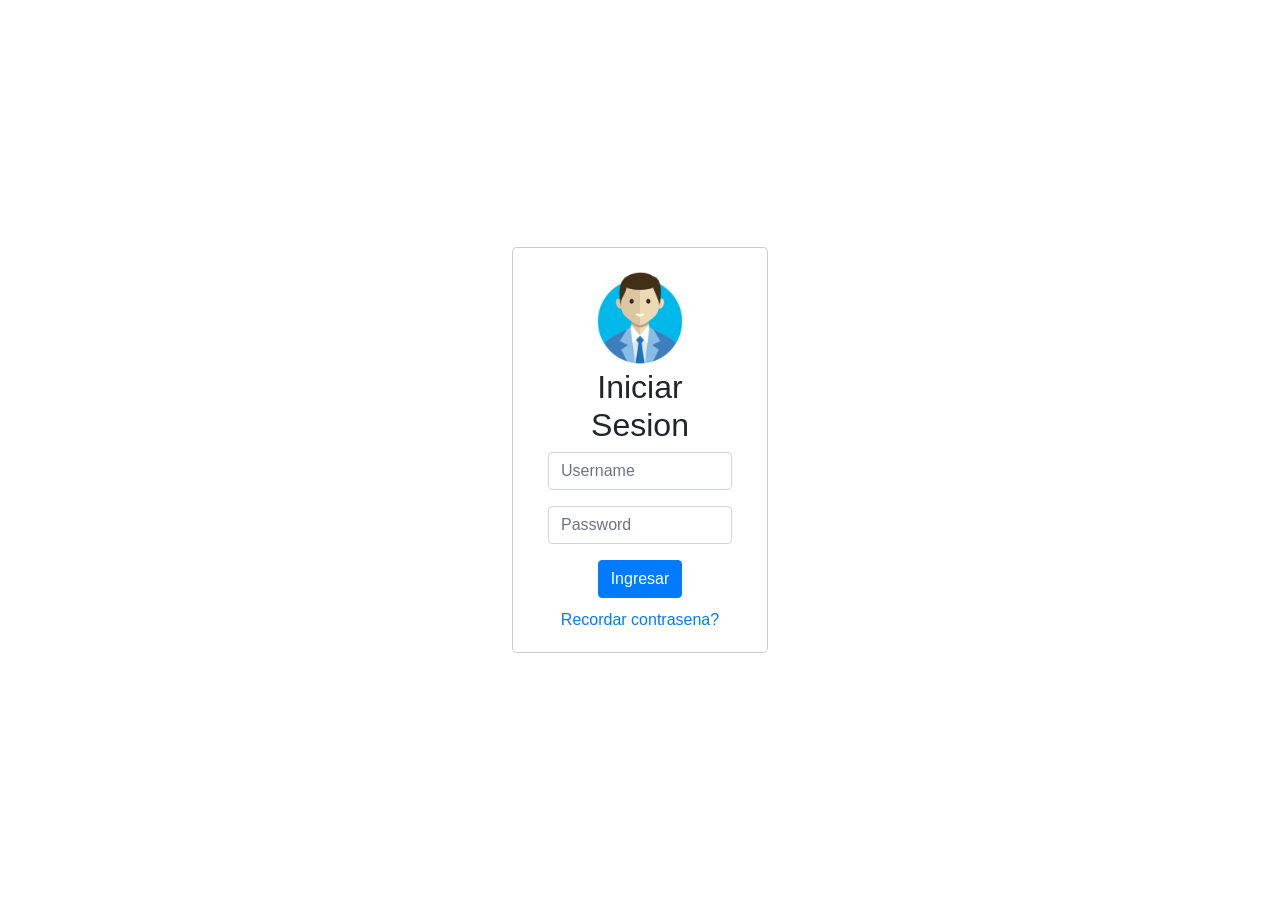
<file: index.html>
<html>
    <head>
        <link rel="stylesheet" href="https://stackpath.bootstrapcdn.com/bootstrap/4.5.0/css/bootstrap.min.css" integrity="sha384-9aIt2nRpC12Uk9gS9baDl411NQApFmC26EwAOH8WgZl5MYYxFfc+NcPb1dKGj7Sk" crossorigin="anonymous">
        <title>Login </title>
        <link rel="stylesheet" href="login.css" type="text/css">
    </head>
    <body>
        <div class="text-center container1">
            <div class="log-in">
                <div class="modal-content">
                    <div class="col-12 user-img">
                        <img src="assets/avatar1.png" id="avatar"/>
                    </div>
                    <form class="col-12">
                        <h2>Iniciar Sesion</h2>
                        <div class="form-group" id="user-group">
                            <input type="text" class="form-control" placeholder="Username" required>
                        </div>
                        <div class="form-group" id="contrasena-group">
                            <input type="password" class="form-control" placeholder="Password" required>
                        </div>
                        <button type="submit" class="btn btn-primary ingresar">Ingresar</button>
                    </form>
                    <div class="col-12 forgot">
                        <a href="#">Recordar contrasena?</a>
                    </div>
                </div>
            </div>
        </div>
        
    </body>
    <script src="main.js"></script>
</html>
</file>
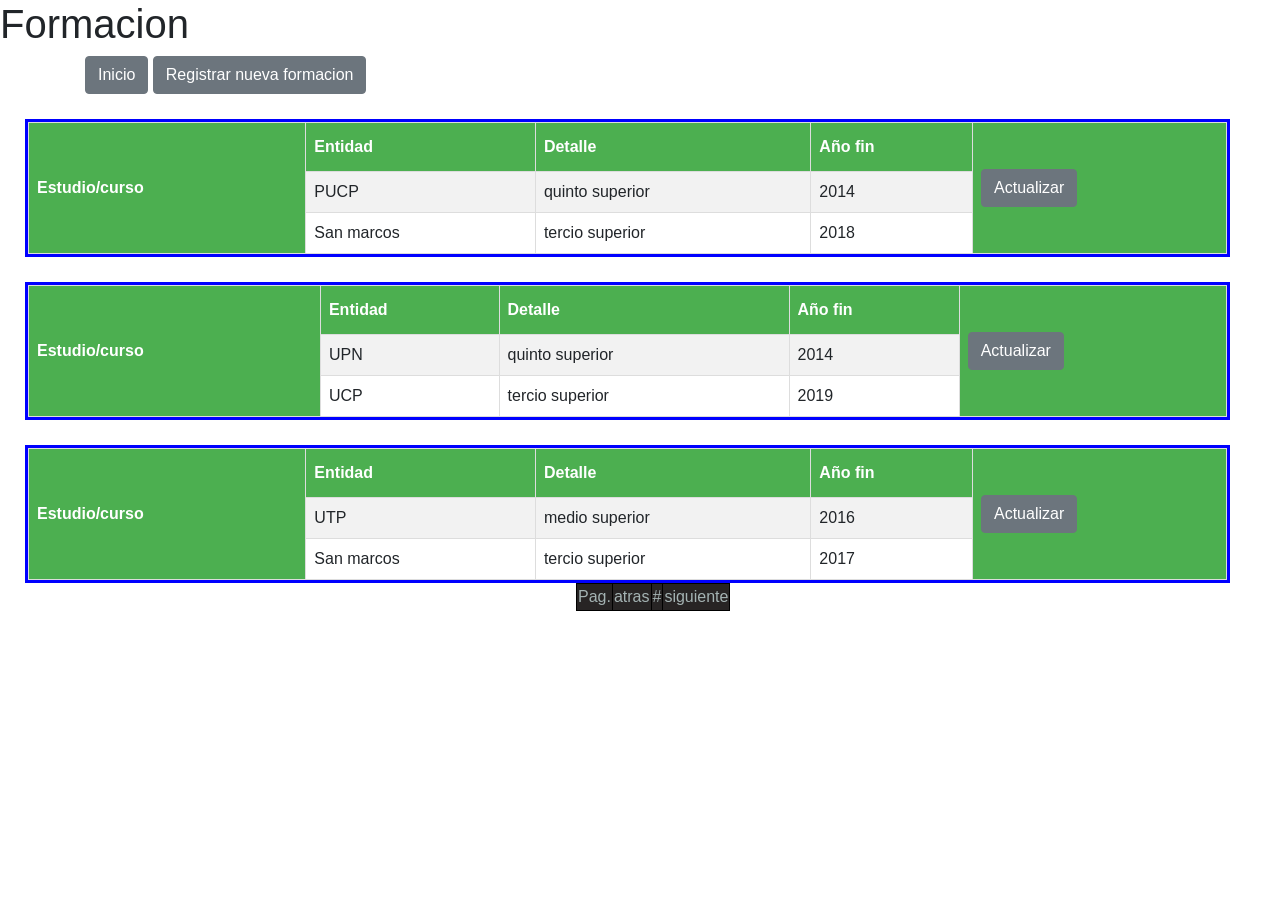
<file: formacion/Formacion.html>
<!DOCTYPE html>
<html>
<head>
    <meta charset="UTF-8">
    <meta name="viewport" content="width=device-width, initial-scale=1, shrink-to-fit=no">
    <link rel="stylesheet" href="https://stackpath.bootstrapcdn.com/bootstrap/4.3.1/css/bootstrap.min.css" integrity="sha384-ggOyR0iXCbMQv3Xipma34MD+dH/1fQ784/j6cY/iJTQUOhcWr7x9JvoRxT2MZw1T" crossorigin="anonymous">
    <link rel="stylesheet" href="Formacion.css">
    <title>Formacion</title>
</head>
<body>
    <h1>Formacion</h1>
    
    <div class="container">
        <button type="button" class="btn btn-secondary">Inicio</button>
        <button type="button" class="btn btn-secondary" onclick="mostrar()">Registrar nueva formacion</button>
        <label id="mensaje1"></label>
    </div>
    <form id="bloqueRegistro" align="top">
        <label >Estudio/curso:</label>
        <input type="text"><br>
    <label >Entidad:</label>
    <select>
        <option>Entidad1</option>
        <option>Entidad2</option>
        <option>Entidad3</option>
        <option>Entidad4</option>
    </select><br>
    <label >Detalle:</label>
    <input type="text"><br>
    <label >Año fin:</label>
    <input type="text"><br>
    <input type="radio" id="Visibilidad" name="visi" value="visible">
        <label for="male">visible</label>
        <input type="radio" id="Visibilidad2" name="visi" value="oculto">
        <label for="female">oculto</label><br>
        <input type="submit" value="OK" onclick="ocultar()">
    </form>


    <div class="bloqueExp" >
    <table style="width:100%" id="customers">
        <tr>
        <th rowspan="3" align="center">Estudio/curso</th>
        <th>Entidad</th>
        <th>Detalle</th>
        <th>Año fin</th>
        <th rowspan="3" align="center">
            <button type="button" class="btn btn-secondary" onclick="mostrar()">
                Actualizar
            </button>
        </th>
        </tr>
        <tr>
        
        <td>PUCP</td>
        <td>quinto superior</td>
        <td>2014</td>
        </tr>
        <tr>
        
        <td>San marcos</td>
        <td>tercio superior</td>
        <td>2018</td>
        </tr>
    </table>
    </div>
    <div class="bloqueExp">
        <table style="width:100%" id="customers">
            <tr>
            <th rowspan="3" align="center">Estudio/curso</th>
            <th>Entidad</th>
            <th>Detalle</th>
            <th>Año fin</th>
            <th rowspan="3" align="center">
                <button type="button" class="btn btn-secondary" onclick="mostrar()">
                    Actualizar
                </button>
            </th>
            </tr>
            <tr>
            
            <td>UPN</td>
            <td>quinto superior</td>
            <td>2014</td>
            </tr>
            <tr>
            
            <td>UCP</td>
            <td>tercio superior</td>
            <td>2019</td>
            </tr>
        </table>
        </div>
        <div class="bloqueExp">
            <table style="width:100%" id="customers">
                <tr>
                <th rowspan="3" align="center">Estudio/curso</th>
                <th>Entidad</th>
                <th>Detalle</th>
                <th>Año fin</th>
                <th rowspan="3" align="center">
                    <button type="button" class="btn btn-secondary" onclick="mostrar()">
                        Actualizar
                    </button>
                </th>
                </tr>
                <tr>
                
                <td>UTP</td>
                <td>medio superior</td>
                <td>2016</td>
                </tr>
                <tr>
                
                <td>San marcos</td>
                <td>tercio superior</td>
                <td>2017</td>
                </tr>
            </table>
            </div>
            <div>
                <TABLE BORDER class="barra">
                    <TR>
                        <TD>Pag.</TD> <TD>atras</TD> <TD>#</TD> <TD>siguiente</TD>
                    </TR>
                </TABLE>
            </div>

            
            
            

</body>
<script>
function mostrar(){
document.getElementById("bloqueRegistro").style.display="block";
}
function ocultar(){
document.getElementById("bloqueRegistro").style.display="none";
document.getElementById("mensaje1").textContent="Cambios guardados";
}
</script>
</html>
</file>
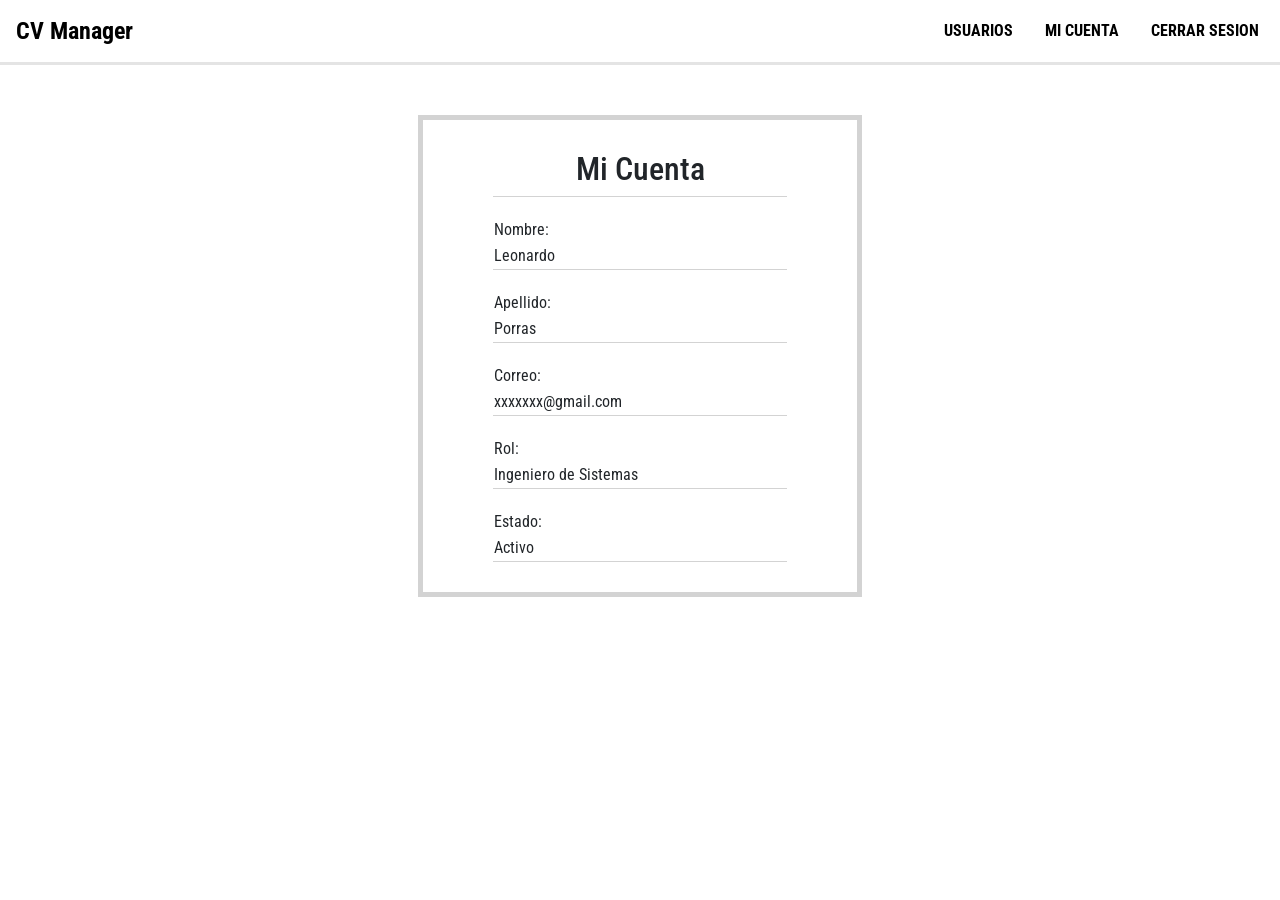
<file: administrador/cuenta/cuenta.html>
<html>
    <head>
        <meta charset="utf-8">
        <meta name="viewport" content="width=device-width, initial-scale=1, shrink-to-fit=no">
        <link rel="stylesheet" href="https://stackpath.bootstrapcdn.com/bootstrap/4.4.1/css/bootstrap.min.css" integrity="sha384-Vkoo8x4CGsO3+Hhxv8T/Q5PaXtkKtu6ug5TOeNV6gBiFeWPGFN9MuhOf23Q9Ifjh" crossorigin="anonymous">
        <link rel="stylesheet" href="cuenta.css">
        <link rel="stylesheet" href="../../rsrc/nav/nav.css">
        <link href="https://fonts.googleapis.com/css2?family=Roboto+Condensed&display=swap" rel="stylesheet">
    </head>
    <body>
        <nav class="navbar navbar-light fixed">
            <span class="navbar-brand mb-0 h1">
                <a style = "font-size: 1.5rem;"href="">CV Manager</a>
            </span>
            <div class="row">
                <a class="nav-item nav-link boton-navbar active" href="../usuarios/usuarios.html">USUARIOS</a>
                <a class="nav-item nav-link boton-navbar" href="../administrador/administrador.html">MI CUENTA</a>
                <a class="nav-item nav-link boton-navbar" href="../../index.html">CERRAR SESION</a>
              </div>
          </nav>

          <div class="container" id="micuenta">
            <div class="align-container">
                <form>
                    <div style="text-align: center;"><h2>Mi Cuenta</h2></div>
                    <div class="nombre-apellido">
                        <div>
                            <p>Nombre:</p>
                            <p>Leonardo</p>
                        </div>
                        <div>
                            <p>Apellido:</p>
                            <p>Porras</p>
                        </div>
                    </div>
                    
                    <div>
                        <p>Correo:</p>
                        <p>xxxxxxx@gmail.com</p>
                    </div>

                    <div>
                        <p>Rol:</p>
                        <p>Ingeniero de Sistemas</p>
                    </div>

                    <div>
                        <p>Estado:</p>
                        <p>Activo</p>
                    </div>                         
                </form> 
            </div>     
          </div>        
    </body>
</html>
</file>
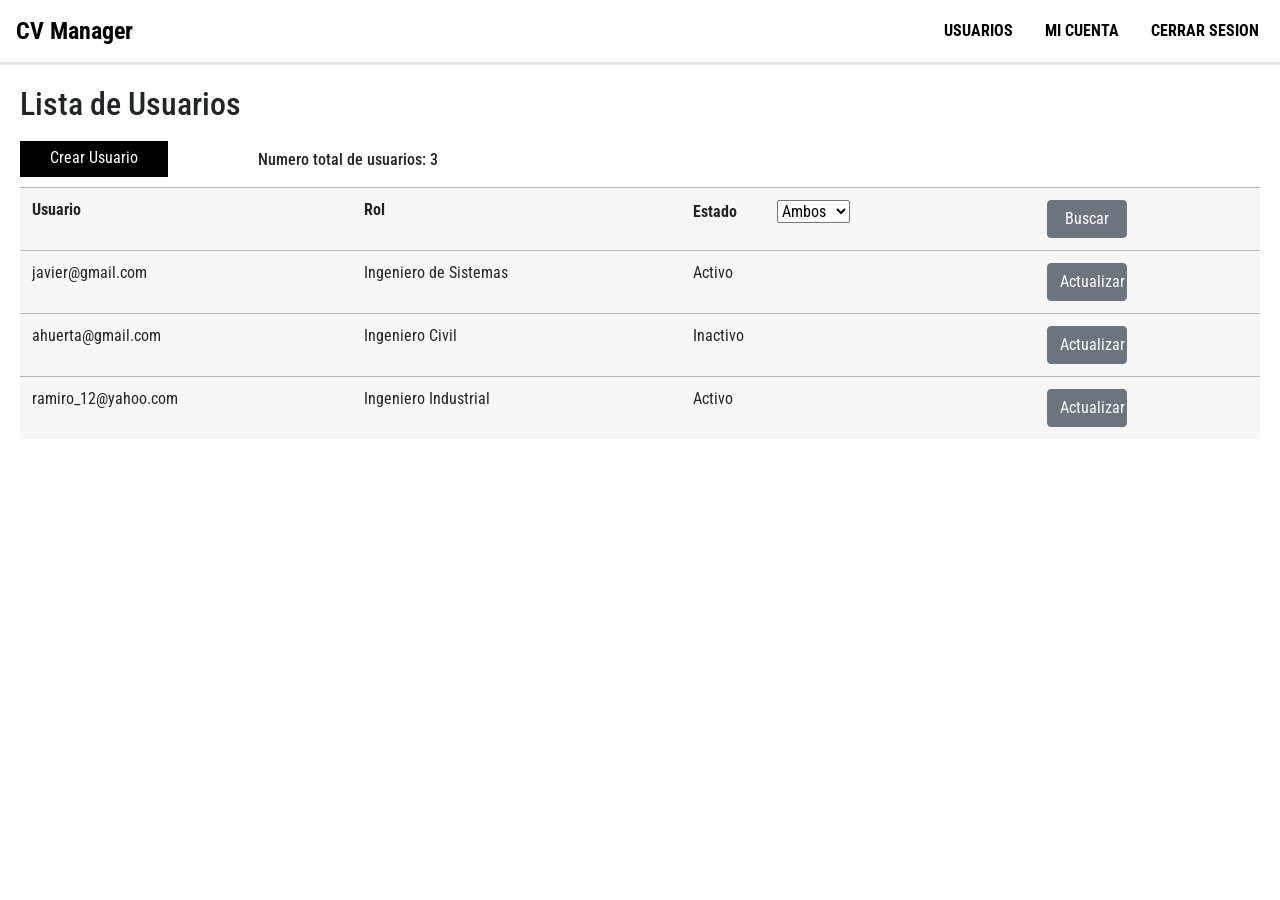
<file: administrador/usuarios/usuarios.html>
<html>
    <head>
        <meta charset="utf-8">
        <meta name="viewport" content="width=device-width, initial-scale=1, shrink-to-fit=no">
        <link rel="stylesheet" href="https://stackpath.bootstrapcdn.com/bootstrap/4.4.1/css/bootstrap.min.css" integrity="sha384-Vkoo8x4CGsO3+Hhxv8T/Q5PaXtkKtu6ug5TOeNV6gBiFeWPGFN9MuhOf23Q9Ifjh" crossorigin="anonymous">
        <link rel="stylesheet" href="usuarios.css">        
        <link rel="stylesheet" href="../../rsrc/modal/modal.css">
        <link rel="stylesheet" href="../../rsrc/nav/nav.css">
        <link rel="stylesheet" href="../../rsrc/boton/boton.css">
        <link href="https://fonts.googleapis.com/css2?family=Roboto+Condensed&display=swap" rel="stylesheet">
    </head>
    <body>
         <nav class="navbar navbar-light fixed">
            <span class="navbar-brand mb-0 h1">
                <a style = "font-size: 1.5rem;"href="">CV Manager</a>
            </span>
            <div class="row">
                <a class="nav-item nav-link boton-navbar active" href="usuarios.html">USUARIOS</a>
                <a class="nav-item nav-link boton-navbar" href="../cuenta/cuenta.html">MI CUENTA</a>
                <a class="nav-item nav-link boton-navbar" href="../../index.html">CERRAR SESION</a>
              </div>
          </nav>

          <div class="lista-usuarios">    
            <!-- lista -->
            <form>
                <table class="table table-secondary">
                    <h2>Lista de Usuarios</h2>
                    <div class="lista-usuarios_header">                       
                        <button class="boton crear-usuario_btn">Crear Usuario</button>
                        <h6 style="text-align: right;">Numero total de usuarios: 3</h6>
                    </div>                    
                    <tr>
                        <th>Usuario</th>
                        <th>Rol</th>
                        <th><a>Estado<select id="estado" size="1" style = "margin-left: 40px;">
                            <option value="1">Ambos</option>
                            <option value="2">Activo</option>
                            <option value="3">Inactivo</option>
                        </select></a></th>
                        <th><button type="submit" class="btn btn-secondary">Buscar</button></th>
                    </tr>
                    <tr>
                        <td>javier@gmail.com</td>
                        <td>Ingeniero de Sistemas</td>
                        <td>Activo</td>
                        <td><button type="submit" class="btn btn-secondary">Actualizar</button></td>
                    </tr>
                    <tr>
                        <td>ahuerta@gmail.com</td>
                        <td>Ingeniero Civil</td>
                        <td>Inactivo</td>
                        <td><button type="submit" class="btn btn-secondary">Actualizar</button></td>
                    </tr>
                    <tr>
                        <td>ramiro_12@yahoo.com</td>
                        <td>Ingeniero Industrial</td>
                        <td>Activo</td>
                        <td><button type="submit" class="btn btn-secondary">Actualizar</button></td>
                    </tr>
                </table>
            </form>
          </div>

          <!-- modal crear usuario -->
          <div class="modal-crear">            
            <form> 
                <div class="close-modal">X</div>
                <div><p>CREAR USUARIO</p></div>
                <div>
                    <input for="email" type="email" placeholder="Email" required>    
                </div>
                
                <div>
                    <input form="rol" type="text" placeholder="Rol" required>
                </div>
                
                <div>
                    <label for="estado">Estado:</label>
                    <select id="estado" size="1">
                        <option value="1">Activo</option>
                        <option value="2">Inactivo</option>
                    </select>
                </div>
                
                <div><button type="submit" class="boton registrar-usuario">Registrar</button></div>
            </form>
        </div>            
    </body>
    <script src="main.js"></script>
    <script src="../../rsrc/modal/main.js"></script>
</html>
</file>
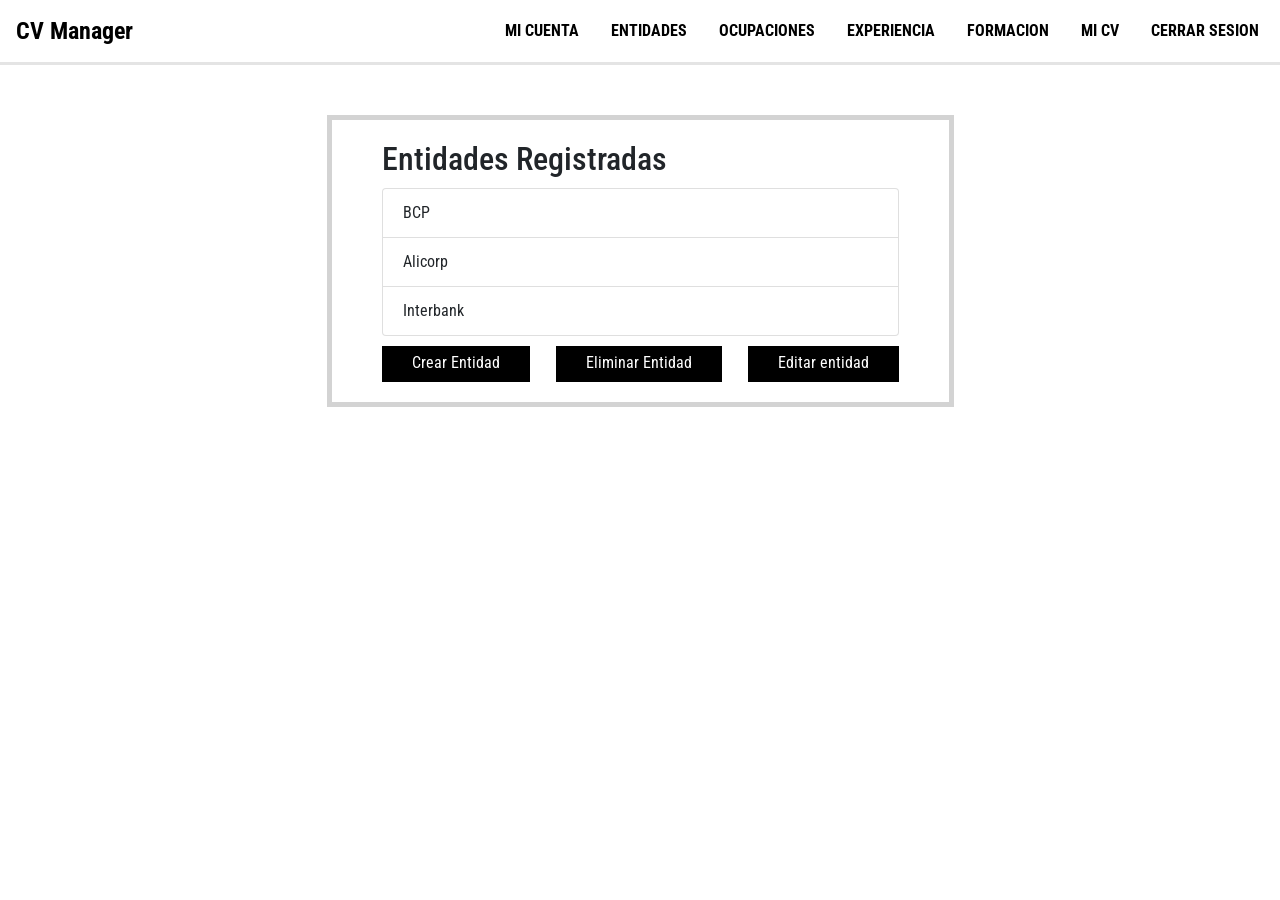
<file: profesional/entidades/entidades.html>
<!DOCTYPE html>
<html lang="en">
<head>
    <meta charset="UTF-8">
    <meta name="viewport" content="width=device-width, initial-scale=1.0">
    <link rel="stylesheet" href="https://stackpath.bootstrapcdn.com/bootstrap/4.4.1/css/bootstrap.min.css" integrity="sha384-Vkoo8x4CGsO3+Hhxv8T/Q5PaXtkKtu6ug5TOeNV6gBiFeWPGFN9MuhOf23Q9Ifjh" crossorigin="anonymous">
    <link rel="stylesheet" href="entidades.css">
    <link rel="stylesheet" href="../../rsrc/modal/modal.css">
    <link rel="stylesheet" href="../../rsrc/nav/nav.css">
    <link rel="stylesheet" href="../../rsrc/boton/boton.css">
    <link rel="stylesheet" href="../../rsrc/modal/modal.css">
    <link href="https://fonts.googleapis.com/css2?family=Roboto+Condensed&display=swap" rel="stylesheet">
    <title>MiCV</title>
</head>
<body>
  <div>
    <nav class="navbar navbar-light fixed">
      <span class="navbar-brand mb-0 h1">
          <a style = "font-size: 1.5rem;"href="">CV Manager</a>
      </span>
      <div class="row">
          <a class="nav-item nav-link boton-navbar" href="../cuenta/cuenta.html">MI CUENTA</a>
          <a class="nav-item nav-link boton-navbar" href="../entidades/entidades.html">ENTIDADES</a>
          <a class="nav-item nav-link boton-navbar" href="../ocupaciones/ocupaciones.html">OCUPACIONES</a>
          <a class="nav-item nav-link boton-navbar" href="../experiencia/experiencia.html">EXPERIENCIA</a>
          <a class="nav-item nav-link boton-navbar" href="../formacion/formacion.html">FORMACION</a>
          <a class="nav-item nav-link boton-navbar" href="../cv/cv.html">MI CV</a>
          <a class="nav-item nav-link boton-navbar" href="../../index.html">CERRAR SESION</a>
        </div>
    </nav>
  </div>
  
  <div class="container">
    <div class="align-container">
      <div class="content">
        <div>
          <h2>Entidades Registradas</h2>
        </div>
    
        <div>
            <ul class="list-group">
                <li class="list-group-item">BCP</li>
                <li class="list-group-item">Alicorp</li>
                <li class="list-group-item">Interbank</li>
            </ul>      
        </div>

        <div class="botones">
            <button class="boton crear-entidad_btn">Crear Entidad</button>
            <button class="boton">Eliminar Entidad</button>
            <button class="boton">Editar entidad</button>
        </div>
      </div>
    </div>    
  </div>

  <div class="modal-crear">            
    <form class="modal_form"> 
        <div class="close-modal">X</div>
        <div><p>CREAR ENTIDAD</p></div>
        <div>
            <input placeholder="Empresa" required>    
        </div>
        
        <div>
            <input placeholder="Rubro" required>
        </div>
        
        <div>
            <label for="empleados">Cantidad de empleados:</label>
            <select id="empleados" size="1">
                <option value="1">3-5</option>
                <option value="2">5-10</option>
                <option value="2">10-50</option>
                <option value="2">50-100</option>
                <option value="2">100-200</option>
            </select>
        </div>

        <div>
          <input placeholder="Descripcion" required>
        </div>
        
        <div><button type="submit" class="boton crear">Crear</button></div>
    </form>
  </div>   

  <script src="../../rsrc/modal/main.js"></script>
  <script src="main.js"></script>
</body>
</file>
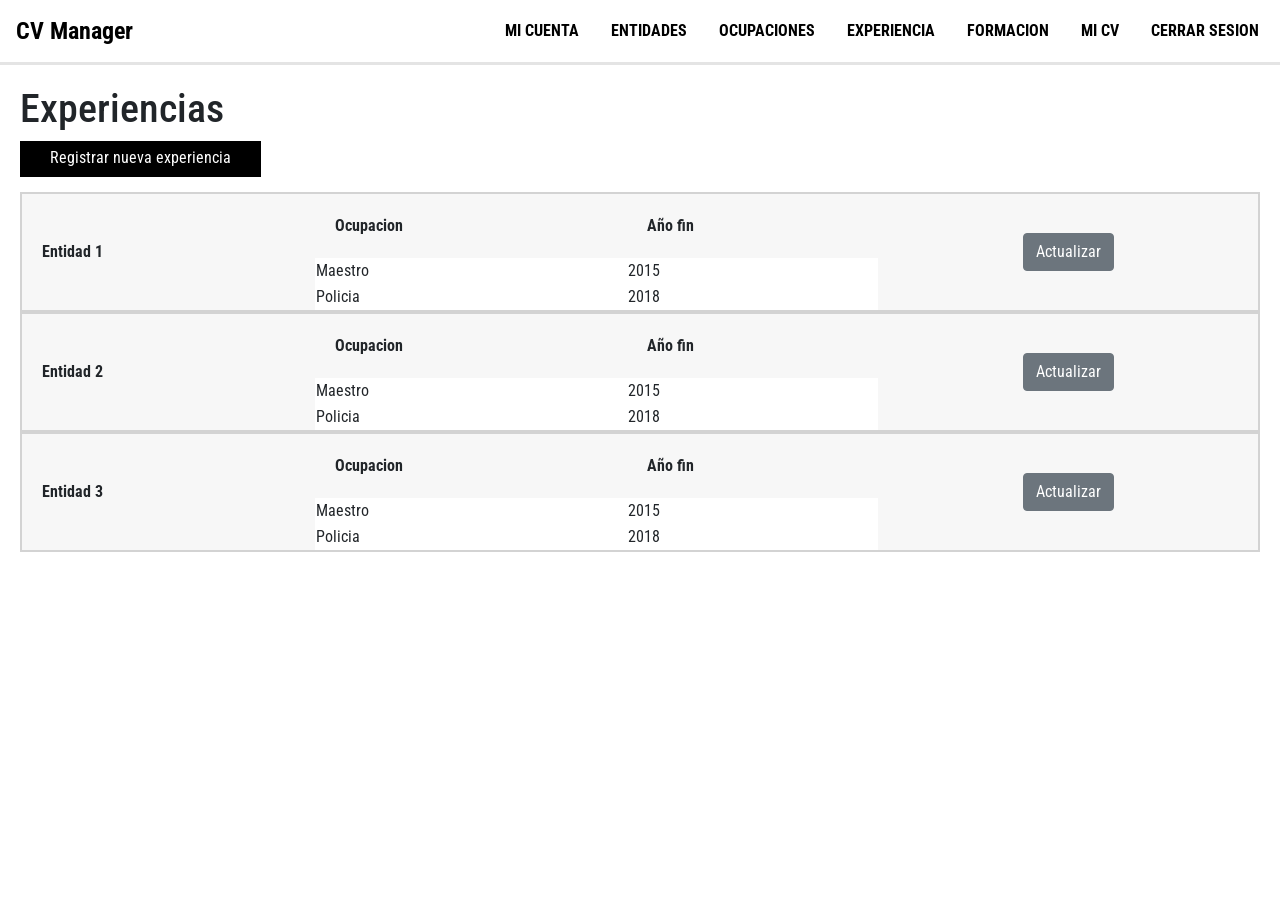
<file: profesional/experiencia/experiencia.html>
<!DOCTYPE html>
<html>
  <head>
      <meta charset="UTF-8">
      <meta name="viewport" content="width=device-width, initial-scale=1, shrink-to-fit=no">
      <link rel="stylesheet" href="https://stackpath.bootstrapcdn.com/bootstrap/4.3.1/css/bootstrap.min.css" integrity="sha384-ggOyR0iXCbMQv3Xipma34MD+dH/1fQ784/j6cY/iJTQUOhcWr7x9JvoRxT2MZw1T" crossorigin="anonymous">
      <link rel="stylesheet" href="experiencia.css">
      <link rel="stylesheet" href="../../rsrc/nav/nav.css">
      <link rel="stylesheet" href="../../rsrc/boton/boton.css">
      <link rel="stylesheet" href="../../rsrc/modal/modal.css">
      <link href="https://fonts.googleapis.com/css2?family=Roboto+Condensed&display=swap" rel="stylesheet">
      <title>Experiencia</title>
  </head>

  <body>

    <div>
      <nav class="navbar navbar-light fixed">
        <span class="navbar-brand mb-0 h1">
            <a style = "font-size: 1.5rem;"href="">CV Manager</a>
        </span>
        <div class="row">
            <a class="nav-item nav-link boton-navbar" href="../cuenta/cuenta.html">MI CUENTA</a>
            <a class="nav-item nav-link boton-navbar" href="../entidades/entidades.html">ENTIDADES</a>
            <a class="nav-item nav-link boton-navbar" href="../ocupaciones/ocupaciones.html">OCUPACIONES</a>
            <a class="nav-item nav-link boton-navbar" href="../experiencia/experiencia.html">EXPERIENCIA</a>
            <a class="nav-item nav-link boton-navbar" href="../formacion/formacion.html">FORMACION</a>
            <a class="nav-item nav-link boton-navbar" href="../cv/cv.html">MI CV</a>
            <a class="nav-item nav-link boton-navbar" href="../../index.html">CERRAR SESION</a>
          </div>
      </nav>
    </div>

    <div class="container1">
      <h1>Experiencias</h1>
      <div class="botones">
        <button type="button" class="boton crear-experiencia_btn">Registrar nueva experiencia</button>
      </div>

      <div class="bloqueExp">
        <table style="width:100%" id="customers">
          <tr>
            <th rowspan="3">Entidad 1</th>
            <th>Ocupacion</th>
            <th>Año fin</th>
            <th rowspan="3" class="row-boton">
              <button type="button" class="btn btn-secondary">Actualizar</button>
            </th>
          </tr>
          <tr>          
            <td>Maestro</td>
            <td>2015</td>
          </tr>
          <tr>
            <td>Policia</td>
            <td>2018</td>
          </tr>
        </table>
      </div>

      <div class="bloqueExp">
        <table style="width:100%" id="customers">
          <tr>
            <th rowspan="3">Entidad 2</th>
            <th>Ocupacion</th>
            <th>Año fin</th>
            <th rowspan="3" class="row-boton">
              <button type="button" class="btn btn-secondary">Actualizar</button>
            </th>
          </tr>
          <tr>          
            <td>Maestro</td>
            <td>2015</td>
          </tr>
          <tr>          
            <td>Policia</td>
            <td>2018</td>
          </tr>
        </table>
      </div>

      <div class="bloqueExp">
        <table style="width:100%" id="customers">
          <tr>
              <th rowspan="3">Entidad 3</th>
              <th>Ocupacion</th>
              <th>Año fin</th>
              <th rowspan="3" class="row-boton">
                <button type="button" class="btn btn-secondary">Actualizar</button>
              </th>
          </tr>
          <tr>                  
            <td>Maestro</td>
            <td>2015</td>
          </tr>
          <tr>                  
            <td>Policia</td>
            <td>2018</td>
          </tr>
        </table>
      </div>
    </div>
      
  </body>

  <div class="modal-crear">            
    <form class="modal_form"> 
      <div class="close-modal">X</div>
      <div><p>REGISTRAR EXPERIENCIA</p></div>

      <div>
        <label for="entidad">Entidad:</label>
        <select id="entidad" size="1">
          <option>Entidad1</option>
          <option>Entidad2</option>
          <option>Entidad3</option>
          <option>Entidad4</option>
        </select>
      </div>

      <div>
        <label for="ocupacion">Ocupacion:</label>
        <select id="ocupacion" size="1">
          <option>Ocupacion1</option>
          <option>Ocupacion2</option>
          <option>Ocupacion3</option>
          <option>Ocupacion4</option>
        </select>
      </div>

        <div>
            <input placeholder="Logro" required>    
        </div>
        
        <div style="display: flex;" class="radio">
          <input type="radio" id="Visibilidad" name="visi" value="visible">
          <label for="male">visible</label>
          <input type="radio" id="Visibilidad2" name="visi" value="oculto">
          <label for="female">oculto</label>
        </div>        
        
        <div><button type="submit" class="boton registrar-usuario">Registrar</button></div>
    </form>
  </div>    

  <script src="main.js"></script>
  <script src="../../rsrc/modal/main.js"></script>
</html>
</file>
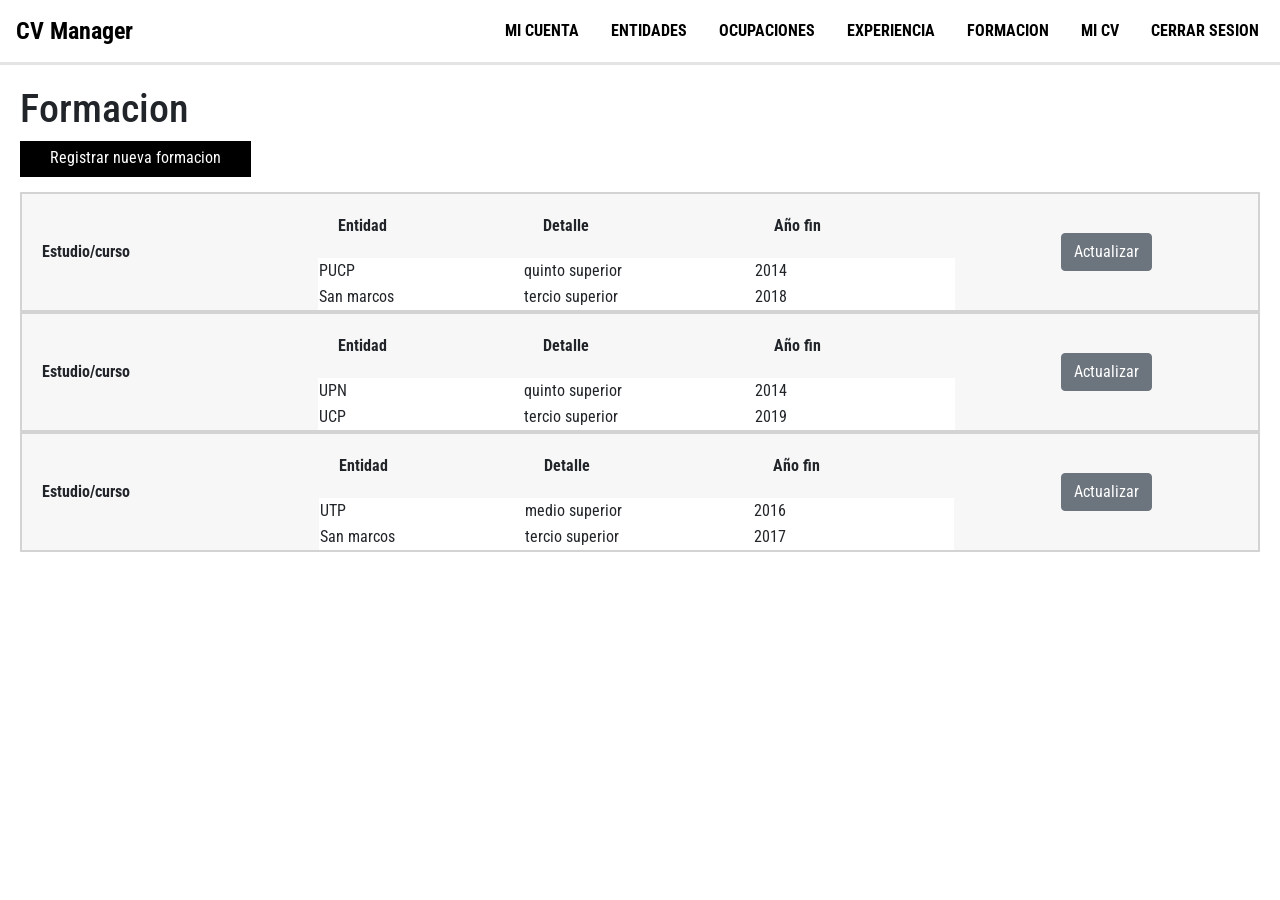
<file: profesional/formacion/formacion.html>
<!DOCTYPE html>
<html>
  <head>
      <meta charset="UTF-8">
      <meta name="viewport" content="width=device-width, initial-scale=1, shrink-to-fit=no">
      <link rel="stylesheet" href="https://stackpath.bootstrapcdn.com/bootstrap/4.3.1/css/bootstrap.min.css" integrity="sha384-ggOyR0iXCbMQv3Xipma34MD+dH/1fQ784/j6cY/iJTQUOhcWr7x9JvoRxT2MZw1T" crossorigin="anonymous">
      <link rel="stylesheet" href="formacion.css">
      <link rel="stylesheet" href="../../rsrc/nav/nav.css">
      <link rel="stylesheet" href="../../rsrc/boton/boton.css">
      <link rel="stylesheet" href="../../rsrc/modal/modal.css">
      <link href="https://fonts.googleapis.com/css2?family=Roboto+Condensed&display=swap" rel="stylesheet">
      <title>Formacion</title>
  </head>

  <body>
    <div>
      <nav class="navbar navbar-light fixed">
        <span class="navbar-brand mb-0 h1">
            <a style = "font-size: 1.5rem;"href="">CV Manager</a>
        </span>
        <div class="row">
            <a class="nav-item nav-link boton-navbar" href="../cuenta/cuenta.html">MI CUENTA</a>
            <a class="nav-item nav-link boton-navbar" href="../entidades/entidades.html">ENTIDADES</a>
            <a class="nav-item nav-link boton-navbar" href="../ocupaciones/ocupaciones.html">OCUPACIONES</a>
            <a class="nav-item nav-link boton-navbar" href="../experiencia/experiencia.html">EXPERIENCIA</a>
            <a class="nav-item nav-link boton-navbar" href="../formacion/formacion.html">FORMACION</a>
            <a class="nav-item nav-link boton-navbar" href="../cv/cv.html">MI CV</a>
            <a class="nav-item nav-link boton-navbar" href="../../index.html">CERRAR SESION</a>
          </div>
      </nav>
    </div>

    <div class="container1">
      <h1>Formacion</h1>
      <div class="botones">
        <button type="button" class="boton crear-formacion_btn">Registrar nueva formacion</button>
      </div>

      <div class="bloqueExp" >
        <table style="width:100%" id="customers">
          <tr>
            <th rowspan="3">Estudio/curso</th>
            <th>Entidad</th>
            <th>Detalle</th>
            <th>Año fin</th>
            <th rowspan="3" class="row-boton">
                <button type="button" class="btn btn-secondary">
                    Actualizar
                </button>
            </th>
          </tr>
          <tr>            
            <td>PUCP</td>
            <td>quinto superior</td>
            <td>2014</td>
          </tr>
          <tr>            
            <td>San marcos</td>
            <td>tercio superior</td>
            <td>2018</td>
          </tr>
        </table>
      </div>

      <div class="bloqueExp">
        <table style="width:100%" id="customers">
          <tr>
            <th rowspan="3">Estudio/curso</th>
            <th>Entidad</th>
            <th>Detalle</th>
            <th>Año fin</th>
            <th rowspan="3" class="row-boton">
                <button type="button" class="btn btn-secondary">
                    Actualizar
                </button>
            </th>
          </tr>
          <tr>
            <td>UPN</td>
            <td>quinto superior</td>
            <td>2014</td>
          </tr>
          <tr>
            <td>UCP</td>
            <td>tercio superior</td>
            <td>2019</td>
          </tr>
        </table>
      </div>

      <div class="bloqueExp">
        <table style="width:100%" id="customers">
          <tr>
            <th rowspan="3">Estudio/curso</th>
            <th>Entidad</th>
            <th>Detalle</th>
            <th>Año fin</th>
            <th rowspan="3" class="row-boton">
                <button type="button" class="btn btn-secondary">
                    Actualizar
                </button>
            </th>
          </tr>
          <tr>              
            <td>UTP</td>
            <td>medio superior</td>
            <td>2016</td>
          </tr>
          <tr>              
            <td>San marcos</td>
            <td>tercio superior</td>
            <td>2017</td>
          </tr>
        </table>
      </div>
    </div>
  </body>

  <div class="modal-crear">            
    <form class="modal_form"> 
      <div class="close-modal">X</div>
      <div><p>REGISTRAR FORMACION</p></div>

      <div>
        <input placeholder="Estudio/curso" required>    
      </div>

      <div>        
        <label for="entidad">Entidad:</label>
        <select id="entidad" size="1">
          <option>Entidad1</option>
          <option>Entidad2</option>
          <option>Entidad3</option>
          <option>Entidad4</option>
        </select>
      </div>

      <div>
          <input placeholder="Detalle" required>    
      </div>

      <div>
        <input placeholder="Ano fin" required>    
      </div>
        
      <div style="display: flex;" class="radio">
        <input type="radio" id="Visibilidad" name="visi" value="visible">
        <label for="male">visible</label>
        <input type="radio" id="Visibilidad2" name="visi" value="oculto">
        <label for="female">oculto</label>
      </div>        
        
        <div><button type="submit" class="boton registrar-formacion">Registrar</button></div>
    </form>
  </div>    

  <script src="main.js"></script>
  <script src="../../rsrc/modal/main.js"></script>
</html>
</file>
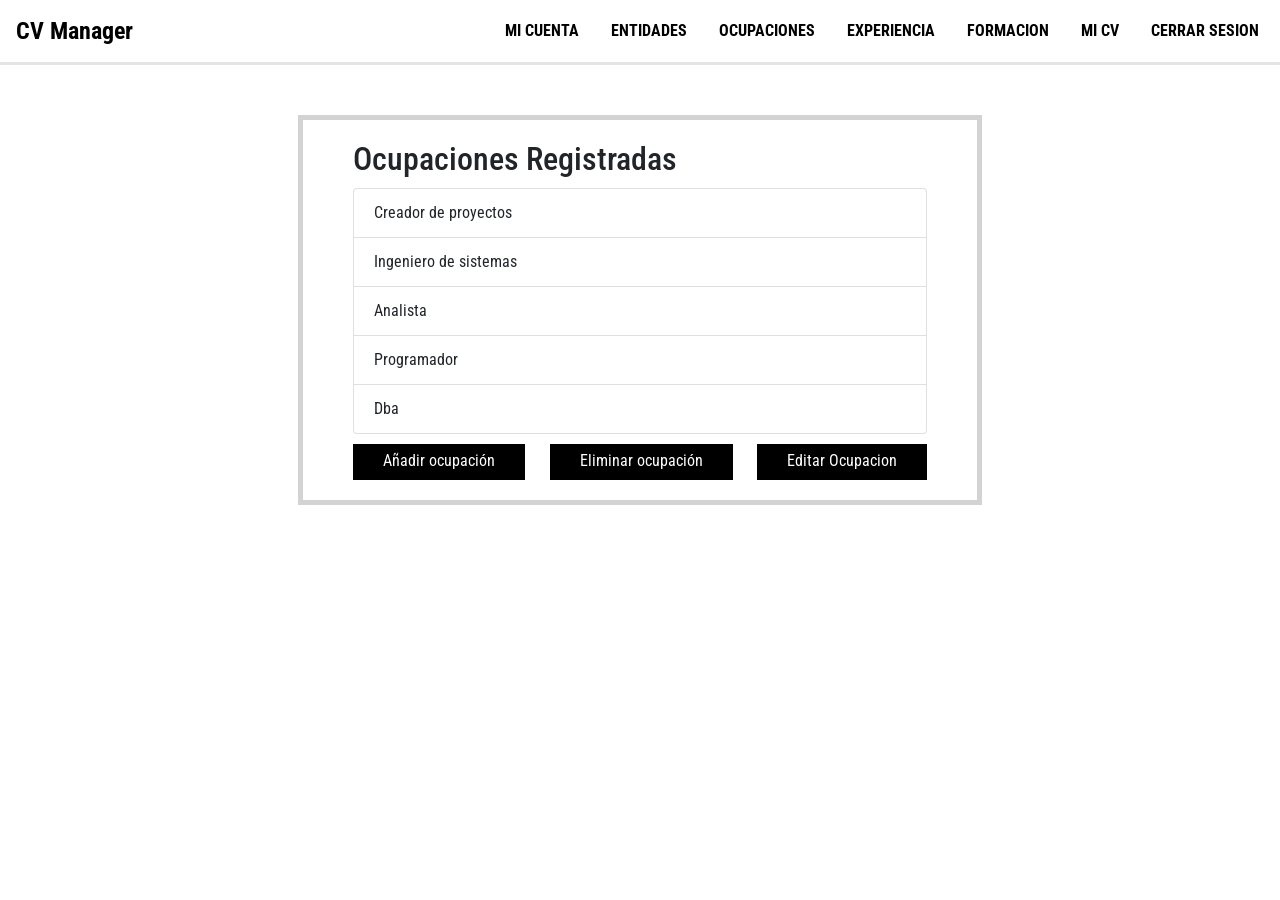
<file: profesional/ocupaciones/ocupaciones.html>
<!DOCTYPE html>
<html lang="en">
<head>
    <meta charset="UTF-8">
    <meta name="viewport" content="width=device-width, initial-scale=1.0">
    <link rel="stylesheet" href="https://stackpath.bootstrapcdn.com/bootstrap/4.4.1/css/bootstrap.min.css" integrity="sha384-Vkoo8x4CGsO3+Hhxv8T/Q5PaXtkKtu6ug5TOeNV6gBiFeWPGFN9MuhOf23Q9Ifjh" crossorigin="anonymous">
    <link rel="stylesheet" href="ocupaciones.css">
    <link rel="stylesheet" href="../../rsrc/modal/modal.css">
    <link rel="stylesheet" href="../../rsrc/nav/nav.css">
    <link rel="stylesheet" href="../../rsrc/boton/boton.css">
    <link href="https://fonts.googleapis.com/css2?family=Roboto+Condensed&display=swap" rel="stylesheet">
    <title>MiCV</title>
</head>

<body>
  <div>
    <nav class="navbar navbar-light fixed">
      <span class="navbar-brand mb-0 h1">
          <a style = "font-size: 1.5rem;"href="">CV Manager</a>
      </span>
      <div class="row">
          <a class="nav-item nav-link boton-navbar" href="../cuenta/cuenta.html">MI CUENTA</a>
          <a class="nav-item nav-link boton-navbar" href="../entidades/entidades.html">ENTIDADES</a>
          <a class="nav-item nav-link boton-navbar" href="../ocupaciones/ocupaciones.html">OCUPACIONES</a>
          <a class="nav-item nav-link boton-navbar" href="../experiencia/experiencia.html">EXPERIENCIA</a>
          <a class="nav-item nav-link boton-navbar" href="../formacion/formacion.html">FORMACION</a>
          <a class="nav-item nav-link boton-navbar" href="../cv/cv.html">MI CV</a>
          <a class="nav-item nav-link boton-navbar" href="../../index.html">CERRAR SESION</a>
        </div>
    </nav>
  </div>
  
  <div class="container">
    <div class="align-container">
      <div class="content">
        <div>
          <h2>Ocupaciones Registradas</h2>
        </div>
    
        <div>
            <ul class="list-group">
              <li class="list-group-item">Creador de proyectos</li>
              <li class="list-group-item">Ingeniero de sistemas</li>
              <li class="list-group-item">Analista</li>
              <li class="list-group-item">Programador</li>
              <li class="list-group-item">Dba</li>
            </ul>      
        </div>
        
        <div class="botones">
          <button class="boton crear-ocupacion_btn">Añadir ocupación</button>
          <button class="boton">Eliminar ocupación</button>
          <button class="boton">Editar Ocupacion</button>
        </div>
      </div>
    </div>    
  </div>

  <div class="modal-crear">            
    <form class="modal_form"> 
        <div class="close-modal">X</div>
        <div><p>CREAR OCUPACION</p></div>
        <div>
            <input placeholder="Cargo" required>    
        </div>
        
        <div>
            <input placeholder="Empresa" required>
        </div>

        <div>
          <input placeholder="Descripcion" required>
        </div>
        
        <div><button type="submit" class="boton crear">Crear</button></div>
    </form>
  </div>   

  <script src="../../rsrc/modal/main.js"></script>
  <script src="main.js"></script>
</body>
</file>
<file: login.css>
* {
    margin: 0;
}
#avatar {
    width: 100px;
    height: 100px;
}
.container1 {    
    height: 100vh;
    width: 100vw;
    margin: 0;
    padding: 0;
    display: flex;
    justify-content: center;
}

.log-in {
    padding: 0;
    margin: auto;
    width: 20%;
}

.modal-content {
    padding: 20px;
}

.forgot {
    padding-top: 10px;
}
</file>
<file: formacion/Formacion.css>
#customers {
    font-family: "Trebuchet MS", Arial, Helvetica, sans-serif;
    border-collapse: collapse;
    width: 100%;
}

#customers td, #customers th {
    border: 1px solid #ddd;
    padding: 8px;
}

#customers tr:nth-child(even){background-color: #f2f2f2;}

#customers tr:hover {background-color: #ddd;}

#customers th {
    padding-top: 12px;
    padding-bottom: 12px;
    text-align: left;
    background-color: #4CAF50;
    color: white;
}

.bloqueExp{
    border: 3px solid blue;
    margin-top: 25px;
    margin-left: 25px;
    margin-right: 50px;
}
.barra{
    background-color: rgb(39, 36, 36);
    border: 1px solid black;
    color: rgb(164, 179, 179);
    margin-left: 45%;
}
#bloqueRegistro{
    width: 800px;
    height: 230px;
    margin-left: 25%;
    position: absolute;
    background-color: rgb(61, 61, 238);
    display: none;
    color: aliceblue;
    border: 3px solid blue;
    border-radius: 15px;
}
</file>
<file: administrador/cuenta/cuenta.css>
body {
  display: -webkit-box;
  display: -ms-flexbox;
  display: flex;
  -webkit-box-orient: vertical;
  -webkit-box-direction: normal;
      -ms-flex-direction: column;
          flex-direction: column;
}

.container {
  -webkit-box-flex: 1;
      -ms-flex-positive: 1;
          flex-grow: 1;
}

.container .align-container {
  display: -webkit-box;
  display: -ms-flexbox;
  display: flex;
  -webkit-box-orient: vertical;
  -webkit-box-direction: normal;
      -ms-flex-flow: column;
          flex-flow: column;
  margin-top: 50px;
}

.container .align-container form {
  padding: 10px 50px 10px 50px;
  border: solid 5px lightgray;
  margin: auto;
  width: 40%;
}

.container .align-container form div:not(.nombre-apellido) {
  display: -webkit-box;
  display: -ms-flexbox;
  display: flex;
  -webkit-box-orient: vertical;
  -webkit-box-direction: normal;
      -ms-flex-flow: column;
          flex-flow: column;
  margin: 20px;
  border-bottom: solid 1px lightgray;
}

.container .align-container form div:not(.nombre-apellido) p {
  margin: 1px;
}

.container .align-container form .nombre-apellido {
  -webkit-box-orient: horizontal;
  -webkit-box-direction: normal;
      -ms-flex-flow: row;
          flex-flow: row;
  margin: 0;
}
/*# sourceMappingURL=cuenta.css.map */
</file>
<file: rsrc/nav/nav.css>
* {
  margin: 0;
  font-family: 'Roboto Condensed', sans-serif;
}

.navbar {
  border-bottom: solid rgba(211, 211, 211, 0.61);
  padding-right: 20px;
  -webkit-box-sizing: border-box;
          box-sizing: border-box;
}

.navbar a {
  color: black;
  font-weight: bold;
}

.navbar a:hover {
  text-decoration: underline;
}
/*# sourceMappingURL=nav.css.map */
</file>
<file: administrador/usuarios/usuarios.css>
.lista-usuarios {
  margin: 20px;
}

.lista-usuarios .btn {
  width: 40%;
}

.lista-usuarios_header {
  display: -webkit-box;
  display: -ms-flexbox;
  display: flex;
  -webkit-box-align: center;
      -ms-flex-align: center;
          align-items: center;
  padding: 10px 0;
}

.lista-usuarios_header h6 {
  margin: 0;
}

body {
  position: relative;
}

.table {
  background-color: #F7F7F7;
}
/*# sourceMappingURL=usuarios.css.map */
</file>
<file: rsrc/modal/modal.css>
.modal-crear {
  position: absolute;
  top: 0;
  height: 100vh;
  width: 100vw;
  display: none;
  -webkit-box-pack: center;
      -ms-flex-pack: center;
          justify-content: center;
  background-color: rgba(0, 0, 0, 0.164);
}

.modal-crear form {
  padding: 30px;
  margin: auto;
  background-color: white;
  display: -webkit-box;
  display: -ms-flexbox;
  display: flex;
  -webkit-box-orient: vertical;
  -webkit-box-direction: normal;
      -ms-flex-direction: column;
          flex-direction: column;
  -webkit-box-pack: center;
      -ms-flex-pack: center;
          justify-content: center;
  position: relative;
}

.modal-crear form .close-modal {
  margin: 18px;
  position: absolute;
  top: 0;
  right: 0;
  cursor: pointer;
}

.modal-crear form div {
  display: -webkit-box;
  display: -ms-flexbox;
  display: flex;
  -webkit-box-orient: vertical;
  -webkit-box-direction: normal;
      -ms-flex-direction: column;
          flex-direction: column;
  -webkit-box-pack: center;
      -ms-flex-pack: center;
          justify-content: center;
  -ms-flex-line-pack: center;
      align-content: center;
  position: relative;
  margin: 10px;
}

.modal-crear form div * {
  margin: 0;
}

.modal-crear form div p {
  text-align: center;
  font-weight: bolder;
}

.modal-crear form div input {
  padding: 2px 10px;
}

.modal-crear form .radio {
  display: -webkit-box;
  display: -ms-flexbox;
  display: flex;
  -webkit-box-orient: horizontal;
  -webkit-box-direction: normal;
      -ms-flex-flow: row;
          flex-flow: row;
  -webkit-box-pack: space-evenly;
      -ms-flex-pack: space-evenly;
          justify-content: space-evenly;
  -webkit-box-align: center;
      -ms-flex-align: center;
          align-items: center;
}
/*# sourceMappingURL=modal.css.map */
</file>
<file: rsrc/boton/boton.css>
.boton {
  margin-right: 90px;
  padding: 5px 30px 6.5px 30px;
  background-color: black;
  color: white;
  border: none;
}
/*# sourceMappingURL=boton.css.map */
</file>
<file: profesional/entidades/entidades.css>
.container {
  -webkit-box-flex: 1;
      -ms-flex-positive: 1;
          flex-grow: 1;
  display: -webkit-box;
  display: -ms-flexbox;
  display: flex;
  -webkit-box-pack: center;
      -ms-flex-pack: center;
          justify-content: center;
  padding: 0;
}

.container .align-container {
  width: 55%;
  display: -webkit-box;
  display: -ms-flexbox;
  display: flex;
  -webkit-box-orient: vertical;
  -webkit-box-direction: normal;
      -ms-flex-flow: column;
          flex-flow: column;
  margin-top: 50px;
}

.container .align-container .content {
  padding: 10px 50px 10px 50px;
  border: solid 5px lightgray;
}

.container .align-container .content div {
  margin-top: 10px;
  margin-bottom: 10px;
}

.botones {
  display: -webkit-box;
  display: -ms-flexbox;
  display: flex;
  -webkit-box-pack: justify;
      -ms-flex-pack: justify;
          justify-content: space-between;
}

.botones .boton {
  margin: 0;
}
/*# sourceMappingURL=entidades.css.map */
</file>
<file: profesional/experiencia/experiencia.css>
.container1 {
  margin: 20px;
}

.botones {
  margin-bottom: 15px;
}
#customers th {
  padding: 20px;
  text-align: left;
  background-color: #F7F7F7;
}
#customers .row-boton {
  text-align: center;
}

.bloqueExp, table {
    border: 1px solid lightgray;
}

form {
  width: 25%;
}
</file>
<file: profesional/formacion/formacion.css>
.container1 {
  margin: 20px;
}

.botones {
  margin-bottom: 15px;
}
#customers th {
  padding: 20px;
  text-align: left;
  background-color: #F7F7F7;
}
#customers .row-boton {
  text-align: center;
}

.bloqueExp, table {
    border: 1px solid lightgray;
}

form {
  width: 25%;
}
</file>
<file: profesional/ocupaciones/ocupaciones.css>
.container {
  -webkit-box-flex: 1;
      -ms-flex-positive: 1;
          flex-grow: 1;
  display: -webkit-box;
  display: -ms-flexbox;
  display: flex;
  -webkit-box-pack: center;
      -ms-flex-pack: center;
          justify-content: center;
  padding: 0;
}

.container .align-container {
  width: 60%;
  display: -webkit-box;
  display: -ms-flexbox;
  display: flex;
  -webkit-box-orient: vertical;
  -webkit-box-direction: normal;
      -ms-flex-flow: column;
          flex-flow: column;
  margin-top: 50px;
}

.container .align-container .content {
  padding: 10px 50px 10px 50px;
  border: solid 5px lightgray;
}

.container .align-container .content div {
  margin-top: 10px;
  margin-bottom: 10px;
}

.botones {
  display: -webkit-box;
  display: -ms-flexbox;
  display: flex;
  -webkit-box-pack: justify;
      -ms-flex-pack: justify;
          justify-content: space-between;
}

.botones .boton {
  margin: 0;
}
/*# sourceMappingURL=ocupaciones.css.map */
</file>
